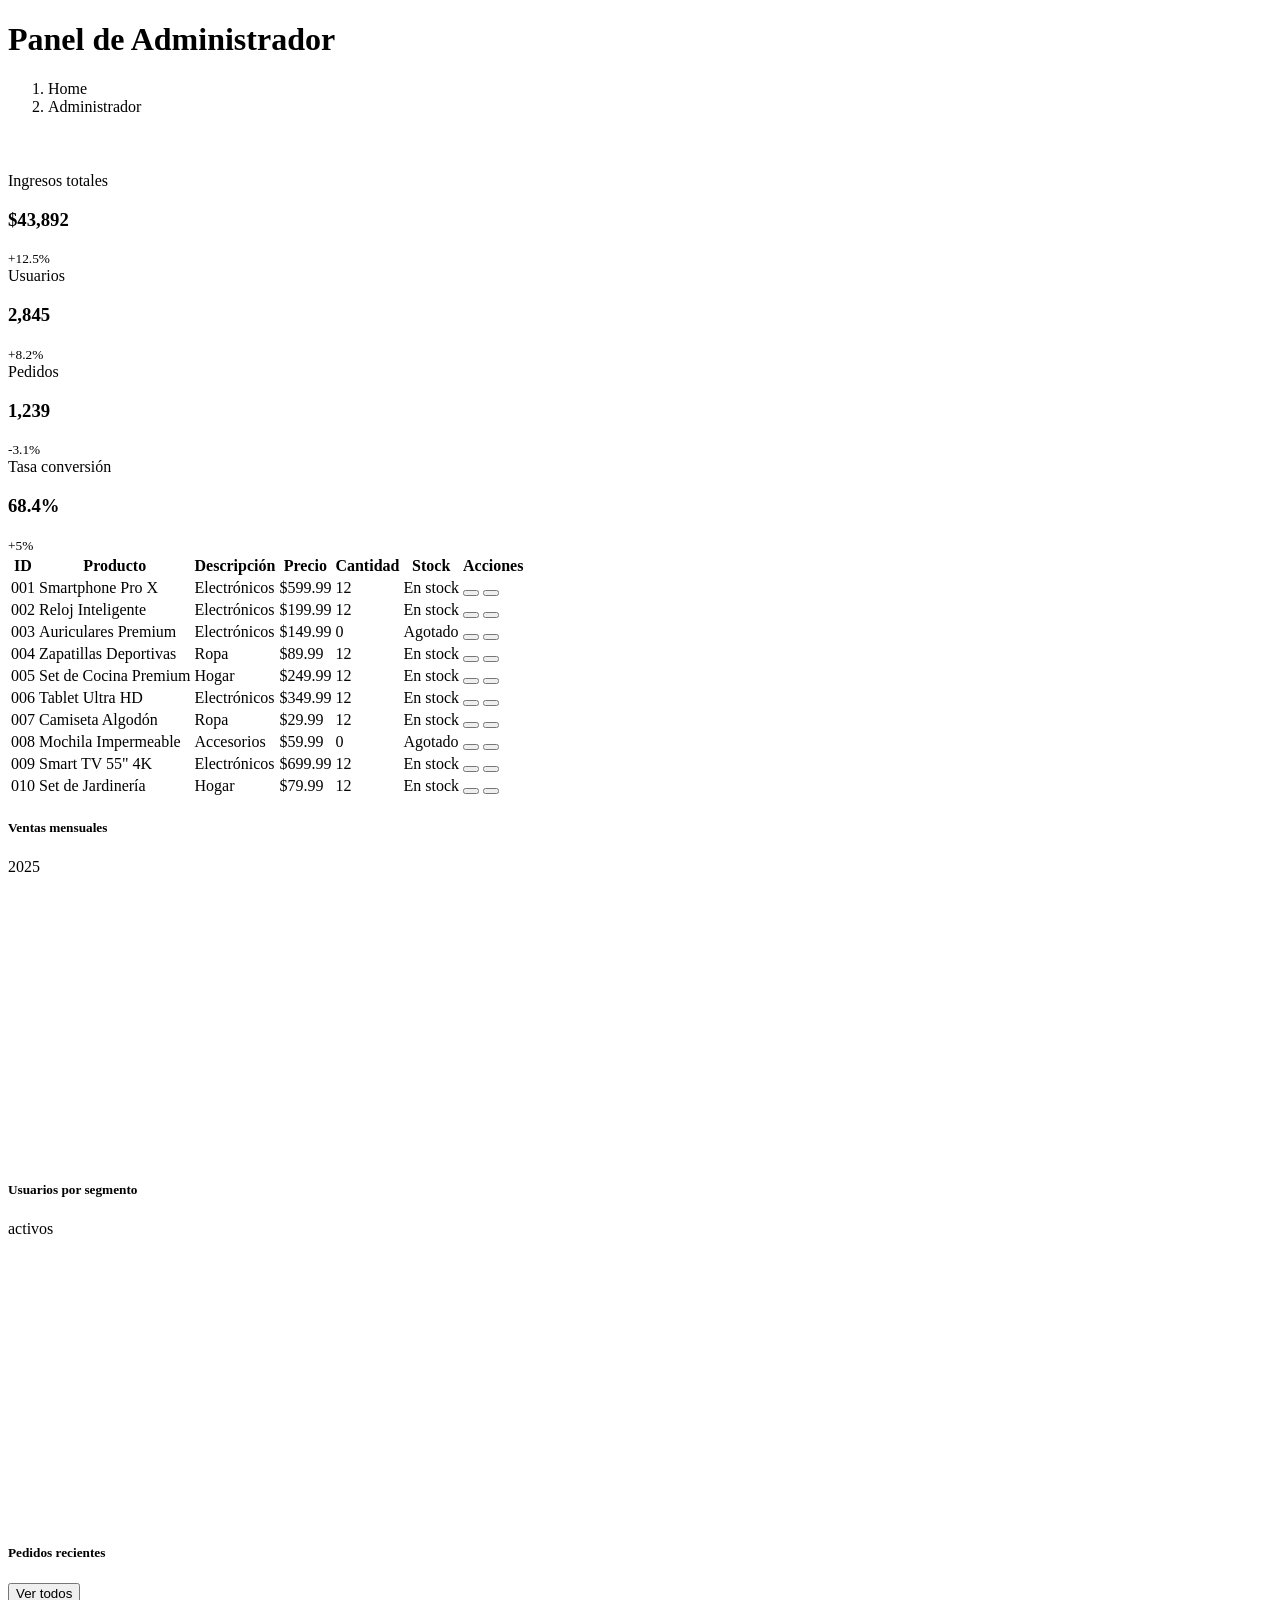
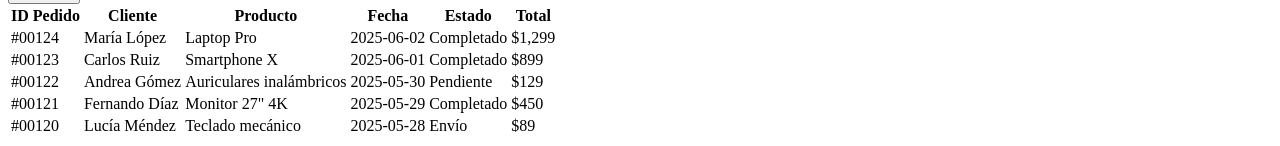
<file: src/main/resources/templates/administrador/home.html>
<!DOCTYPE html>
<html lang="es" xmlns:th="http://thymeLeaf.org">

<head th:insert="~{/administrador/template_admin.html::head}"></head>

<body>

	<div class="dashboard-wrapper">
		<!-- SIDEBAR (panel lateral): offcanvas-lg -> offcanvas real en móvil/tablet, fijo en desktop -->
		<div th:insert="~{/administrador/template_admin.html::sidebar}"></div>

		<!-- CONTENIDO PRINCIPAL -->
		<div class="main-content">
			<!-- TOP NAVBAR -->
			<div th:insert="~{/administrador/template_admin.html::topbar}"></div>

			<!-- CONTENIDO DINÁMICO (CARDS, CHARTS, TABLA) -->
			<div class="container-fluid px-3 px-lg-4 py-4">


				<div class="pagetitle">
					<h1>Panel de Administrador</h1>
					<nav>
						<ol class="breadcrumb">
							<li class="breadcrumb-item"><a th:href="@{/administrador}">Home</a></li>
							<li class="breadcrumb-item active">Administrador</li>
						</ol>
					</nav>
				</div><!-- End Page Title -->

				<div class="col-lg-4" th:each="producto: ${productos}"><!--div 2-->
					<div class="card">
						<img th:src="@{/images/{img} (img=${producto.imagen})}" class="card-img-top"
							th:alt="${producto.nombre}">
						<div class="card-body">
							<h5 class="card-title" th:text="${producto.nombre}"></h5>
							<p class="card-text" th:text="${producto.descripcion}"></p>
						</div>
					</div>
				</div>

				<!-- Fila de métricas / cards -->
				<div class="row g-4 mb-4">
					<div class="col-sm-6 col-xl-3">
						<div class="stat-card card p-3">
							<div class="d-flex justify-content-between align-items-center">
								<div>
									<span class="text-secondary text-uppercase small fw-semibold">Ingresos
										totales</span>
									<h3 class="mt-2 mb-0 fw-bold">$43,892</h3>
									<small class="text-success"><i class="fas fa-arrow-up"></i> +12.5%</small>
								</div>
								<div class="stat-icon bg-primary bg-opacity-10 text-primary">
									<i class="fas fa-dollar-sign"></i>
								</div>
							</div>
						</div>
					</div>
					<div class="col-sm-6 col-xl-3">
						<div class="stat-card card p-3">
							<div class="d-flex justify-content-between align-items-center">
								<div>
									<span class="text-secondary text-uppercase small fw-semibold">Usuarios</span>
									<h3 class="mt-2 mb-0 fw-bold">2,845</h3>
									<small class="text-success"><i class="fas fa-arrow-up"></i> +8.2%</small>
								</div>
								<div class="stat-icon bg-info bg-opacity-10 text-info">
									<i class="fas fa-user-group"></i>
								</div>
							</div>
						</div>
					</div>
					<div class="col-sm-6 col-xl-3">
						<div class="stat-card card p-3">
							<div class="d-flex justify-content-between align-items-center">
								<div>
									<span class="text-secondary text-uppercase small fw-semibold">Pedidos</span>
									<h3 class="mt-2 mb-0 fw-bold">1,239</h3>
									<small class="text-danger"><i class="fas fa-arrow-down"></i> -3.1%</small>
								</div>
								<div class="stat-icon bg-warning bg-opacity-10 text-warning">
									<i class="fas fa-truck"></i>
								</div>
							</div>
						</div>
					</div>
					<div class="col-sm-6 col-xl-3">
						<div class="stat-card card p-3">
							<div class="d-flex justify-content-between align-items-center">
								<div>
									<span class="text-secondary text-uppercase small fw-semibold">Tasa conversión</span>
									<h3 class="mt-2 mb-0 fw-bold">68.4%</h3>
									<small class="text-success"><i class="fas fa-arrow-up"></i> +5%</small>
								</div>
								<div class="stat-icon bg-success bg-opacity-10 text-success">
									<i class="fas fa-chart-simple"></i>
								</div>
							</div>
						</div>
					</div>
				</div>

				<!-- datatables -->
				<div class="card-dashboard card p-3 p-lg-4">
					<table id="myTable" class="catalog-table table table-striped table-hover">
						<thead>
							<tr>
								<th>ID</th>
								<th>Producto</th>
								<th>Descripción</th>
								<th>Precio</th>
								<th>Cantidad</th>
								<th>Stock</th>
								<th>Acciones</th>
							</tr>
						</thead>
						<tbody>
							<tr>
								<td data-label="ID">001</td>
								<td data-label="Producto">Smartphone Pro X</td>
								<td data-label="Descripción">Electrónicos</td>
								<td data-label="Precio">$599.99</td>
								<td data-label="Cantidad">12</td>
								<td data-label="Stock">
									<span class="badge text-bg-success">En stock</span>
								</td>
								<td data-label="Acciones">
									<button type="button" class="btn btn-warning" title="Editar"><i
											class="fas fa-pen-to-square"></i></button>
									<button type="button" class="btn btn-danger" title="Eliminar"><i
											class="fas fa-trash-can"></i></button>
								</td>
							</tr>
							<tr>
								<td data-label="ID">002</td>
								<td data-label="Producto">Reloj Inteligente</td>
								<td data-label="Descripción">Electrónicos</td>
								<td data-label="Precio">$199.99</td>
								<td data-label="Cantidad">12</td>
								<td data-label="Stock">
									<span class="badge text-bg-success">En stock</span>
								</td>
								<td data-label="Acciones">
									<button type="button" class="btn btn-warning" title="Editar"><i
											class="fas fa-pen-to-square"></i></button>
									<button type="button" class="btn btn-danger" title="Eliminar"><i
											class="fas fa-trash-can"></i></button>
								</td>
							</tr>
							<tr>
								<td data-label="ID">003</td>
								<td data-label="Producto">Auriculares Premium</td>
								<td data-label="Descripción">Electrónicos</td>
								<td data-label="Precio">$149.99</td>
								<td data-label="Cantidad">0</td>
								<td data-label="Stock">
									<span class="badge text-bg-danger">Agotado</span>
								</td>
								<td data-label="Acciones">
									<button type="button" class="btn btn-warning" title="Editar"><i
											class="fas fa-pen-to-square"></i></button>
									<button type="button" class="btn btn-danger" title="Eliminar"><i
											class="fas fa-trash-can"></i></button>
								</td>
							</tr>
							<tr>
								<td data-label="ID">004</td>
								<td data-label="Producto">Zapatillas Deportivas</td>
								<td data-label="Descripción">Ropa</td>
								<td data-label="Precio">$89.99</td>
								<td data-label="Cantidad">12</td>
								<td data-label="Stock">
									<span class="badge text-bg-success">En stock</span>
								</td>
								<td data-label="Acciones">
									<button type="button" class="btn btn-warning" title="Editar"><i
											class="fas fa-pen-to-square"></i></button>
									<button type="button" class="btn btn-danger" title="Eliminar"><i
											class="fas fa-trash-can"></i></button>
								</td>
							</tr>
							<tr>
								<td data-label="ID">005</td>
								<td data-label="Producto">Set de Cocina Premium</td>
								<td data-label="Descripción">Hogar</td>
								<td data-label="Precio">$249.99</td>
								<td data-label="Cantidad">12</td>
								<td data-label="Stock">
									<span class="badge text-bg-success">En stock</span>
								</td>
								<td data-label="Acciones">
									<button type="button" class="btn btn-warning" title="Editar"><i
											class="fas fa-pen-to-square"></i></button>
									<button type="button" class="btn btn-danger" title="Eliminar"><i
											class="fas fa-trash-can"></i></button>
								</td>
							</tr>
							<tr>
								<td data-label="ID">006</td>
								<td data-label="Producto">Tablet Ultra HD</td>
								<td data-label="Descripción">Electrónicos</td>
								<td data-label="Precio">$349.99</td>
								<td data-label="Cantidad">12</td>
								<td data-label="Stock">
									<span class="badge text-bg-success">En stock</span>
								</td>
								<td data-label="Acciones">
									<button type="button" class="btn btn-warning" title="Editar"><i
											class="fas fa-pen-to-square"></i></button>
									<button type="button" class="btn btn-danger" title="Eliminar"><i
											class="fas fa-trash-can"></i></button>
								</td>
							</tr>
							<tr>
								<td data-label="ID">007</td>
								<td data-label="Producto">Camiseta Algodón</td>
								<td data-label="Descripción">Ropa</td>
								<td data-label="Precio">$29.99</td>
								<td data-label="Cantidad">12</td>
								<td data-label="Stock">
									<span class="badge text-bg-success">En stock</span>
								</td>
								<td data-label="Acciones">
									<button type="button" class="btn btn-warning" title="Editar"><i
											class="fas fa-pen-to-square"></i></button>
									<button type="button" class="btn btn-danger" title="Eliminar"><i
											class="fas fa-trash-can"></i></button>
								</td>
							</tr>
							<tr>
								<td data-label="ID">008</td>
								<td data-label="Producto">Mochila Impermeable</td>
								<td data-label="Descripción">Accesorios</td>
								<td data-label="Precio">$59.99</td>
								<td data-label="Cantidad">0</td>
								<td data-label="Stock">
									<span class="badge text-bg-danger">Agotado</span>
								</td>
								<td data-label="Acciones">
									<button type="button" class="btn btn-warning" title="Editar"><i
											class="fas fa-pen-to-square"></i></button>
									<button type="button" class="btn btn-danger" title="Eliminar"><i
											class="fas fa-trash-can"></i></button>
								</td>
							</tr>
							<tr>
								<td data-label="ID">009</td>
								<td data-label="Producto">Smart TV 55" 4K</td>
								<td data-label="Descripción">Electrónicos</td>
								<td data-label="Precio">$699.99</td>
								<td data-label="Cantidad">12</td>
								<td data-label="Stock">
									<span class="badge text-bg-success">En stock</span>
								</td>
								<td data-label="Acciones">
									<button type="button" class="btn btn-warning" title="Editar"><i
											class="fas fa-pen-to-square"></i></button>
									<button type="button" class="btn btn-danger" title="Eliminar"><i
											class="fas fa-trash-can"></i></button>
								</td>
							</tr>
							<tr>
								<td data-label="ID">010</td>
								<td data-label="Producto">Set de Jardinería</td>
								<td data-label="Descripción">Hogar</td>
								<td data-label="Precio">$79.99</td>
								<td data-label="Cantidad">12</td>
								<td data-label="Stock">
									<span class="badge text-bg-success">En stock</span>
								</td>
								<td data-label="Acciones">
									<button type="button" class="btn btn-warning" title="Editar"><i
											class="fas fa-pen-to-square"></i></button>
									<button type="button" class="btn btn-danger" title="Eliminar"><i
											class="fas fa-trash-can"></i></button>
								</td>
							</tr>
						</tbody>
					</table>
				</div>

				<!-- Gráficos: línea y barras -->
				<div class="row g-4 mb-4">
					<div class="col-lg-6">
						<div class="card-dashboard card p-3 p-lg-4">
							<div class="d-flex justify-content-between align-items-center mb-3">
								<h5 class="fw-semibold mb-0"><i class="fas fa-chart-line me-2 text-primary"></i> Ventas
									mensuales</h5>
								<span class="badge bg-light text-dark">2025</span>
							</div>
							<canvas id="salesChart" style="max-height: 280px; width:100%"></canvas>
						</div>
					</div>
					<div class="col-lg-6">
						<div class="card-dashboard card p-3 p-lg-4">
							<div class="d-flex justify-content-between align-items-center mb-3">
								<h5 class="fw-semibold mb-0"><i class="fas fa-chart-bar me-2 text-info"></i> Usuarios
									por segmento</h5>
								<span class="badge bg-light text-dark">activos</span>
							</div>
							<canvas id="usersChart" style="max-height: 280px; width:100%"></canvas>
						</div>
					</div>
				</div>

				<!-- Tabla de pedidos recientes -->
				<div class="card-dashboard card p-3 p-lg-4">
					<div class="d-flex flex-wrap justify-content-between align-items-center mb-3">
						<h5 class="fw-semibold mb-2 mb-sm-0"><i class="fas fa-list-ul me-2 text-secondary"></i> Pedidos
							recientes</h5>
						<button class="btn btn-sm btn-outline-primary">Ver todos <i
								class="fas fa-arrow-right ms-1"></i></button>
					</div>
					<div class="table-responsive">
						<table class="table table-hover align-middle table-custom">
							<thead>
								<tr>
									<th>ID Pedido</th>
									<th>Cliente</th>
									<th>Producto</th>
									<th>Fecha</th>
									<th>Estado</th>
									<th>Total</th>
								</tr>
							</thead>
							<tbody>
								<tr>
									<td>#00124</td>
									<td>María López</td>
									<td>Laptop Pro</td>
									<td>2025-06-02</td>
									<td><span class="badge-status"><i class="fas fa-check-circle me-1"></i>
											Completado</span></td>
									<td>$1,299</td>
								</tr>
								<tr>
									<td>#00123</td>
									<td>Carlos Ruiz</td>
									<td>Smartphone X</td>
									<td>2025-06-01</td>
									<td><span class="badge-status"><i class="fas fa-check-circle me-1"></i>
											Completado</span></td>
									<td>$899</td>
								</tr>
								<tr>
									<td>#00122</td>
									<td>Andrea Gómez</td>
									<td>Auriculares inalámbricos</td>
									<td>2025-05-30</td>
									<td><span
											class="badge bg-warning bg-opacity-10 text-warning px-3 py-1 rounded-pill"><i
												class="fas fa-clock me-1"></i> Pendiente</span></td>
									<td>$129</td>
								</tr>
								<tr>
									<td>#00121</td>
									<td>Fernando Díaz</td>
									<td>Monitor 27" 4K</td>
									<td>2025-05-29</td>
									<td><span class="badge-status"><i class="fas fa-check-circle me-1"></i>
											Completado</span></td>
									<td>$450</td>
								</tr>
								<tr>
									<td>#00120</td>
									<td>Lucía Méndez</td>
									<td>Teclado mecánico</td>
									<td>2025-05-28</td>
									<td><span
											class="badge bg-secondary bg-opacity-10 text-secondary px-3 py-1 rounded-pill">Envío</span>
									</td>
									<td>$89</td>
								</tr>
							</tbody>
						</table>
					</div>
				</div>

				<!-- footer ligero -->
				<div th:insert="~{/administrador/template_admin.html::footer}"></div>
			</div>
		</div>
	</div>

	<div th:insert="~{/administrador/template_admin.html::jsFiles}"></div>
</body>

</html>
</file>
